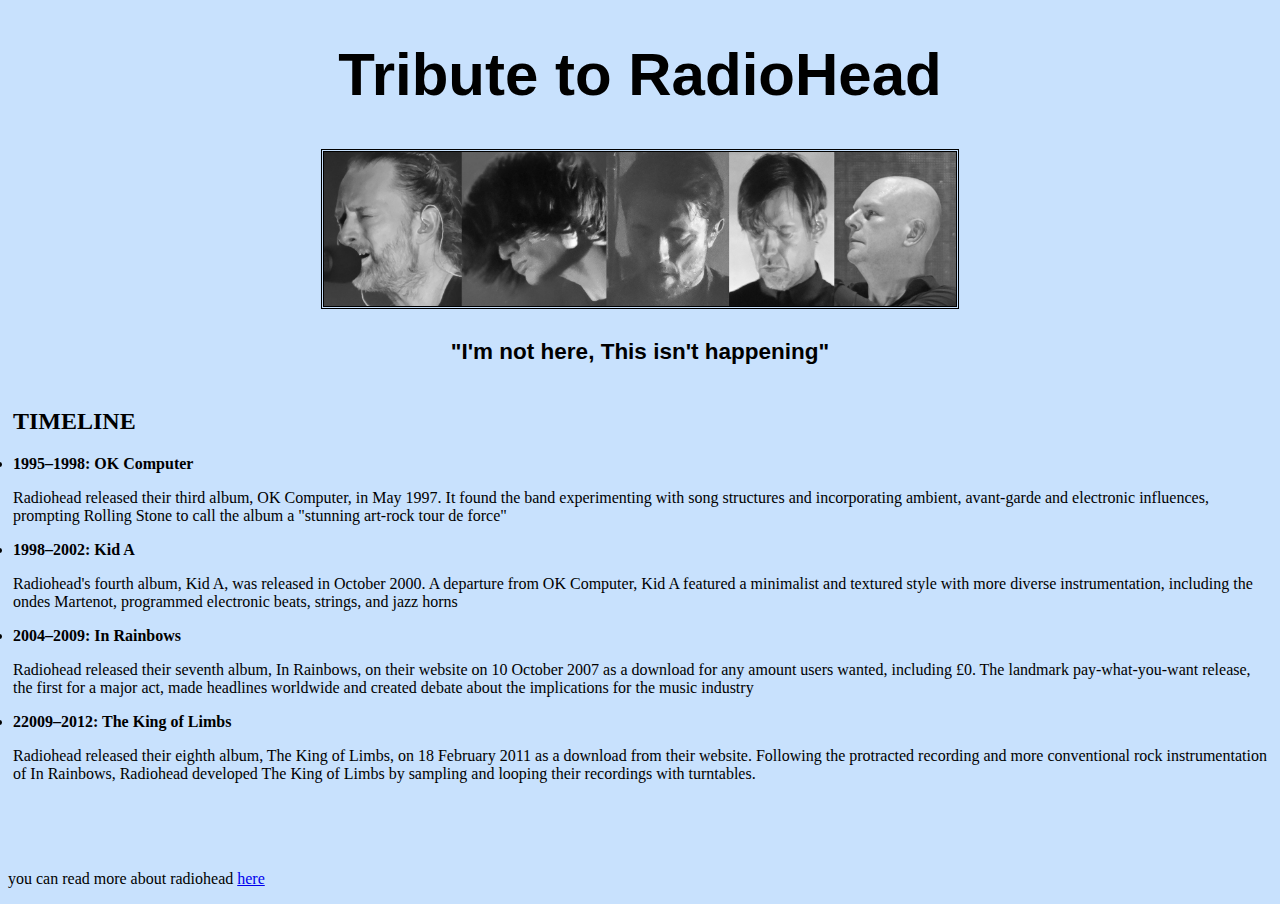
<file: Parte1/index.html>
<!DOCTYPE html>
<html lang="en">
<head>
    <link rel="stylesheet" href="css/style.css">
    <meta charset="UTF-8">
    <meta http-equiv="X-UA-Compatible" content="IE=edge">
    <meta name="viewport" content="width=device-width, initial-scale=1.0">
    <title>Tribute to : </title>
</head>
<body>

    <header >
        <h1>Tribute to RadioHead</h1>
    </header>
    <img class="img" src="img/radiohead.jpg"  width='50%'>


    <div class="quote">
        <h2> "I'm not here, This isn't happening"</h2>
    </div>

    <div class="TIMELINE">
        <h2>TIMELINE</h2>
        <li style="font-weight: bold;">1995–1998: OK Computer</li>
        <p>Radiohead released their third album, OK Computer, in May 1997. It found the band experimenting with song structures
            and incorporating ambient, avant-garde and electronic influences, prompting Rolling Stone to call the album a "stunning 
            art-rock tour de force"
        </p>

        <li style="font-weight: bold;"><span> 1998–2002: Kid A</span></li>
        <p>
            Radiohead's fourth album, Kid A, was released in October 2000. A departure from OK Computer, Kid A featured a minimalist and 
            textured style with more diverse instrumentation, including the ondes Martenot, programmed electronic beats, strings, and jazz
             horns
        </p>

        <li style="font-weight: bold;">2004–2009:  In Rainbows </li>
        <p>
            Radiohead released their seventh album, In Rainbows, on their website on 10 October 2007 as a download for any amount users 
            wanted, including £0. The landmark pay-what-you-want release, the first for a major act, made headlines worldwide and created 
            debate about the implications for the music industry
        </p>

        <li style="font-weight: bold;">22009–2012:  The King of Limbs </li>
        <p>
            Radiohead released their eighth album, The King of Limbs, on 18 February 2011 as a download from their website.
             Following the protracted recording and more conventional rock instrumentation of In Rainbows, Radiohead developed 
             The King of Limbs by sampling and looping their recordings with turntables.
        </p>

    </div>

</body>
<footer>
    <p>you can read more about radiohead <a href="https://en.wikipedia.org/wiki/Radiohead" target="_self">here</a></p>
</footer>
</html>
</file>
<file: Parte1/css/style.css>
body{
    background-color: rgb(200, 225, 253);

}

header{
    font-size: 30px; 
    text-align: center;
    font-family: sans-serif;

}

.img{
    display: block;
    margin-bottom: 30px;
    margin-left: auto;
    margin-right: auto; 
    border-style:double;  
}

.quote{
    font-size: 15px; 
    text-align: center;
    font-family: sans-serif;
}

.TIMELINE{
    padding: 5PX;
}

.PR1{
    padding: 10px;
}

footer{
padding-top: 50px;
}
</file>
